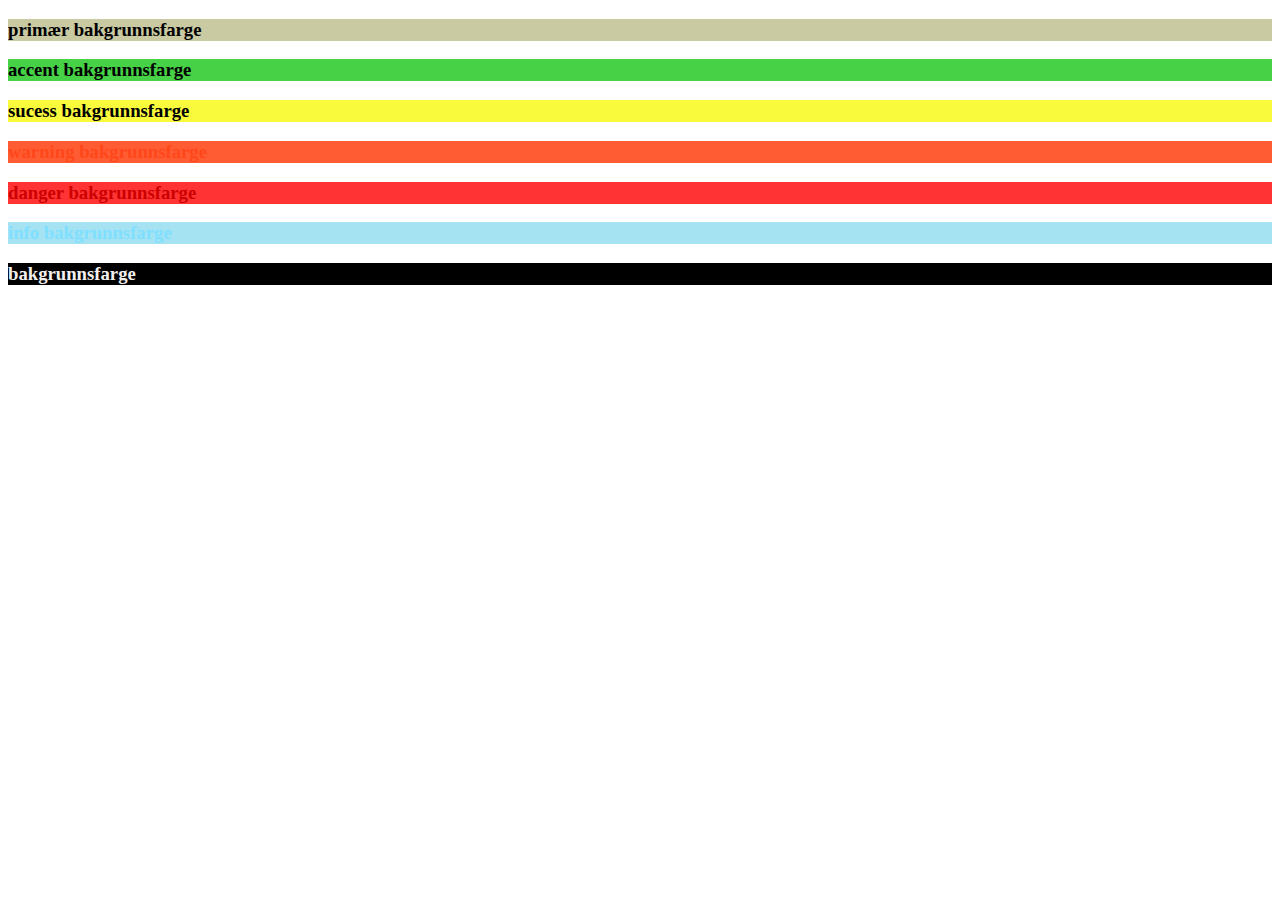
<file: docs/colors.html>
<!DOCTYPE html>
<html lang="en">
    <head>
        <meta charset="UTF-8">
        <meta name="viewport" content="width=device-width, initial-scale=1.0">
        <meta http-equiv="X-UA-Compatible" content="ie=edge">
        <link rel="stylesheet" href="../css/colors.css">
        <title>Document</title>
    </head>
    <body>
    <div class="primary-bg">
        <h3 class="primary">primær bakgrunnsfarge</h3>
    </div>

    <div class="accent-bg">
        <h3 class="accent">accent bakgrunnsfarge</h3>
    </div>
        
    <div class="success-bg">
        <h3 class="success">sucess bakgrunnsfarge</h3>
    </div>

    <div class="warning-bg">
        <h3 class="warning">warning bakgrunnsfarge</h3>
    </div>

    <div class="danger-bg">
        <h3 class="danger">danger bakgrunnsfarge</h3>
    </div>

    <div class="info-bg">
        <h3 class="info">info bakgrunnsfarge</h3>
    </div>

    <div class="background1">
        <h3 class="background">bakgrunnsfarge</h3>
    </div>

    </body>
</html>
</file>
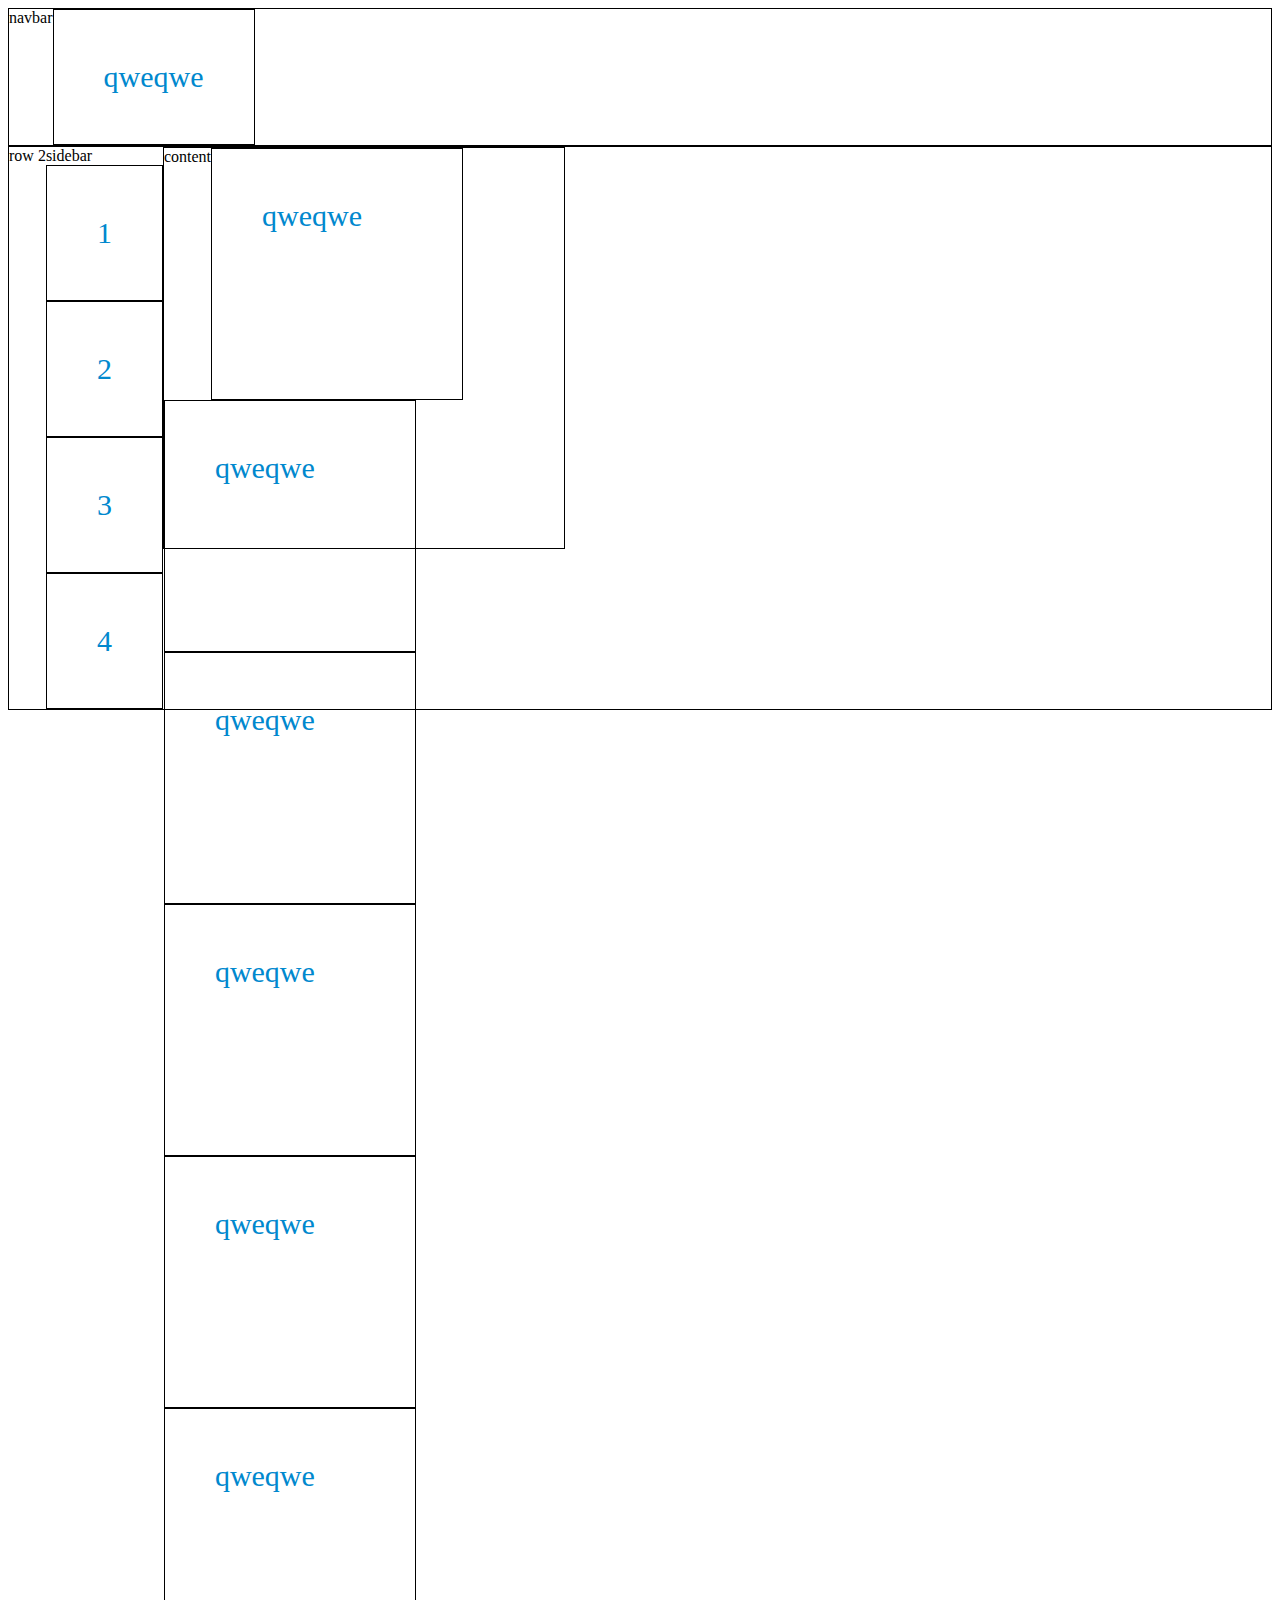
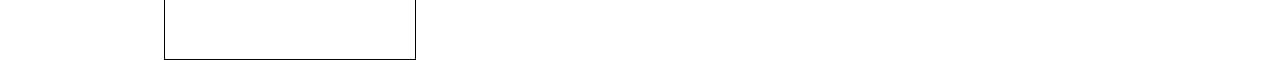
<file: docs/layouts.html>
<!DOCTYPE html>
<html>
<head>
    <meta charset="utf-8" />
    <meta http-equiv="X-UA-Compatible" content="IE=edge">
    <title>Page Title</title>
    <meta name="viewport" content="width=device-width, initial-scale=1">
    <link rel="stylesheet" href="../css/layout.css">
    <link rel="stylesheet" href="../css/colors.css">
</head>
<body>



<div class="flex-row border">
    navbar
    <div class="flex-item border">qweqwe</div>
</div>

<div class="flex-row border">
    row 2 
    <div>sidebar
            <div class="flex-item border">1</div>
            <div class="flex-item border">2</div>
            <div class="flex-item border">3</div>
            <div class="flex-item border">4</div>

    </div>
    <div class="flex-row flex-content border flex-sak">content
           
            <div class="flex-item border temp">qweqwe</div>
            <div class="flex-item border temp">qweqwe</div>
            <div class="flex-item border temp">qweqwe</div>
            <div class="flex-item border temp">qweqwe</div>
            <div class="flex-item border temp">qweqwe</div>
            <div class="flex-item border temp">qweqwe</div>

    </div>
 




<!--     
<div class="flex-center one info-bg">
    <div class="navbar">
            <ul>
                    <li><a href="default.asp">Home</a></li>
                    <li><a href="news.asp">News</a></li>
                    <li><a href="contact.asp">Contact</a></li>
                    <li><a href="about.asp">About</a></li>
                  </ul>
    </div>
    <div class="two danger-bg border">
        <h3>heisann</h3>
    </div>
    <div class="three warning-bg border">
        <h3>mannen</h3>
    </div>
    <div class="two primary-bg border">
        <h3>hvordan</h3> 
    </div>
    <div class="three danger-bg border">
        <h3>går det?</h3>
    </div>           
</div>
 -->

</body>
</html>
</file>
<file: css/colors.css>
.color-primary{
color: #1d40d8;
}
.color-primary-dark{
color: darkblue;    
}
.color-primary-light{
color: lightblue;
}
.color-background-main{
background-color: indianred;
}
.color-background-secondary{
background-color: indianred;
}
.color-accent{
color: #268d12;    
}
.color-success{
color: #ffd11a;

}
.warning{
color: #ff471a;
}
.danger{
color: #cc0000;
}
.info{
color: #80dfff;
}
.primary-bg{
background-color: #c9c9a2;
}
.accent-bg{
background-color: #47d147;    
}
.success-bg{
background-color: #fafa3c;    
}
.warning-bg{
background-color: #ff5c33;
}
.danger-bg{
background-color: #ff3333;
}
.info-bg{
background-color: #a5e3f3;
}
.background{
color: #f3efef;
}
.background1{
background-color: #000000;  
}
.border{
    border: solid 1px black;
}
</file>
<file: css/layout.css>
/*
FLEXBOX
*/


.flex-center {
    display: flex;
    color: #111010;
    flex-direction: row;
  } 
  
  .flex-row{
    display: flex;
    flex-direction: row;
    flex-wrap: wrap;
  }
.flex-column{
    display: flex;
    flex-direction: column;
}

.flex-item{
font-size: 30px;
color: #0088ce;
padding: 50px;
}

.flex-navbar{
    padding:10px;
}

 .flex-content{
    flex: 0 1 auto; 
 } 
  /*slett meg*/


    
  .flex-sak{
      width: 400px;
      height: 400px;

  }

 /* utility class  */
 .navbar{
    background-color: blue;
    color: white;
    height: 100px;
    border: solid 1px black;
    border-radius: 10px;
}

.box-150-px{
    height: 150;
    width: 150px;
    border: solid 1px black;
}

.navbar1{
    border-style: solid;
    flex-direction: row;
    width: 100%;
    height: 50px;
    align-items: center;
}

.margin-25{
    margin: 25px;
}

.box-50-px-1{
    height: 50px;
    width: 50px;
    margin: 5px;
    border: solid 1px red;
}    


ul {
    list-style-type: none;
    margin: 0;
    padding: 0;
}

li {
    display: inline;

}
.temp{
    height: 150px;
    width: 150px;
}
</file>
